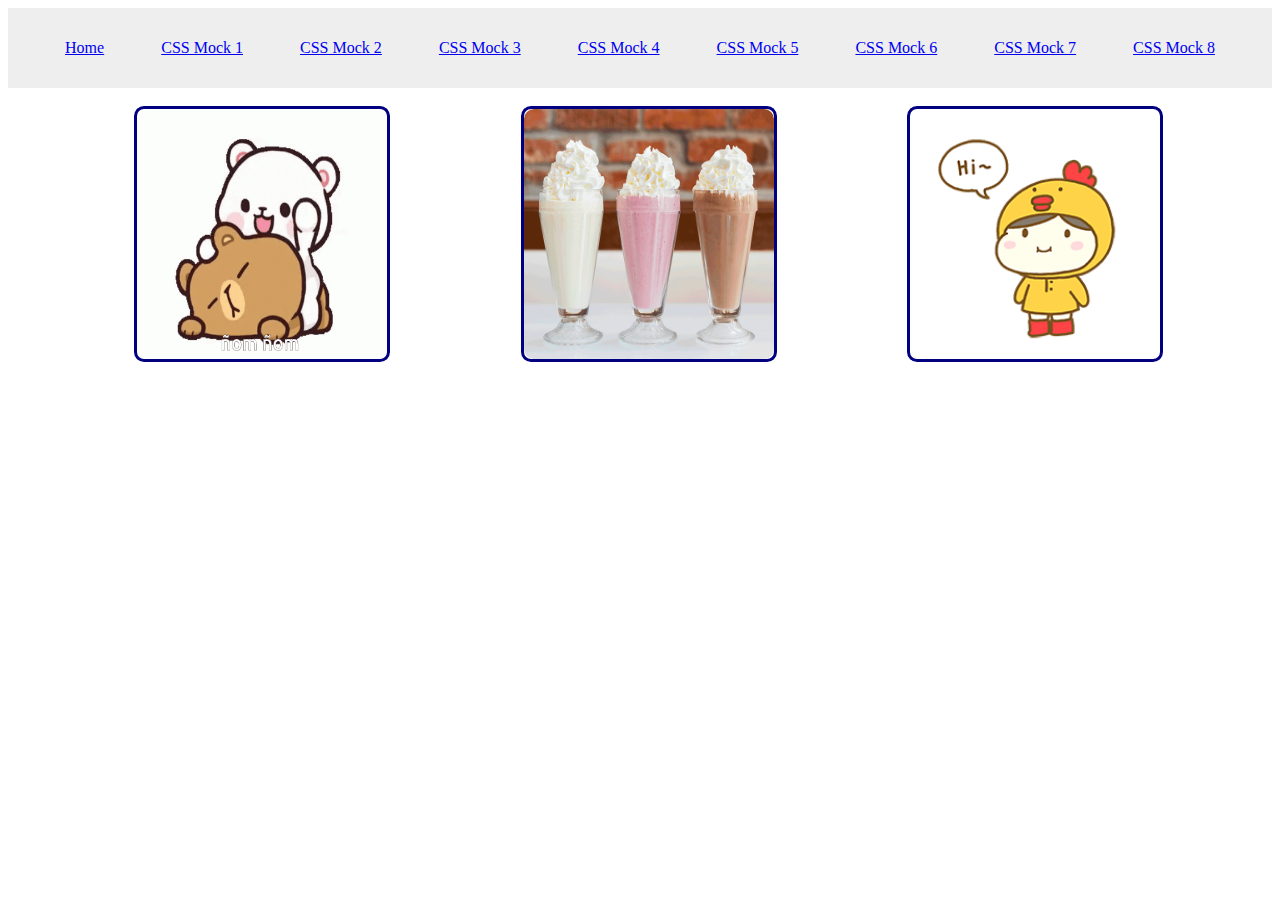
<file: page8.html>
<!DOCTYPE html>
<html lang="en">
<head>
    <meta charset="UTF-8">
    <meta name="viewport" content="width=device-width, initial-scale=1.0">
    <link rel="stylesheet" href="style8.css">
    <title>CSS Mock 7</title>
</head>
<body>
    <nav>
        <a href="https://www.visalisa.com/css-mock-submission/">Home</a>
        <a href="page1.html">CSS Mock 1</a>
        <a href="page2.html">CSS Mock 2</a>
        <a href="page3.html">CSS Mock 3</a>
        <a href="page4.html">CSS Mock 4</a>
        <a href="page5.html">CSS Mock 5</a>
        <a href="page6.html">CSS Mock 6</a>
        <a href="page7.html">CSS Mock 7</a>
        <a href="page8.html">CSS Mock 8</a>
    </nav>
    <br>

    <div class="box">
        <img src='nom.gif' class="image">
        <div class="overlay"> <div class="text"> NOM NOM NOM</div></div>
    </div>
        
    <div class="box">
        <img src='milkshake.gif' class="image">
        <div class="overlay"><div class="text">THICC</div></div>
    </div>    
    
    <div class="box">
        <img src='hello.gif' class="image"> 
        <div class="overlay"><div class="text">안녕하세</div></div>
    </div>

</body>
</html>
</file>
<file: style8.css>
nav {
    height: 80px;
    background-color: #eee;
    display: flex;
    flex-direction: row;
    justify-content: space-evenly;
    align-items: center;
  }
.box {
    position: relative;
    display: inline-block;
    width: 100%;
    height: 250px;
    max-width: 250px;
    border-style: solid;
    border-color: navy;
    border-width: 3px;
    border-radius: 10px;
    margin-left: 10%;
    
}

.image {
    position: relative;
    width: 100%;
    height: 250px;
    border-radius: 10px;

}

.overlay {
    position: absolute;
    bottom: 0;
    left: 0;
    right: 0;
    background-color: #008CBA;opacity:0.8;
    
    overflow: hidden;
    width: 100%;
    height: 0;
    border-radius: 10px;
    transition: .5s ease;
  }
  
  .box:hover .overlay {
    height: 100%;
  }
  
  .text {
    color: white;
    font-size: 20px;
    position: absolute;
    top: 50%;
    left: 50%;
    -webkit-transform: translate(-50%, -50%);
    -ms-transform: translate(-50%, -50%);
    transform: translate(-50%, -50%);
    text-align: center;
  }
</file>
